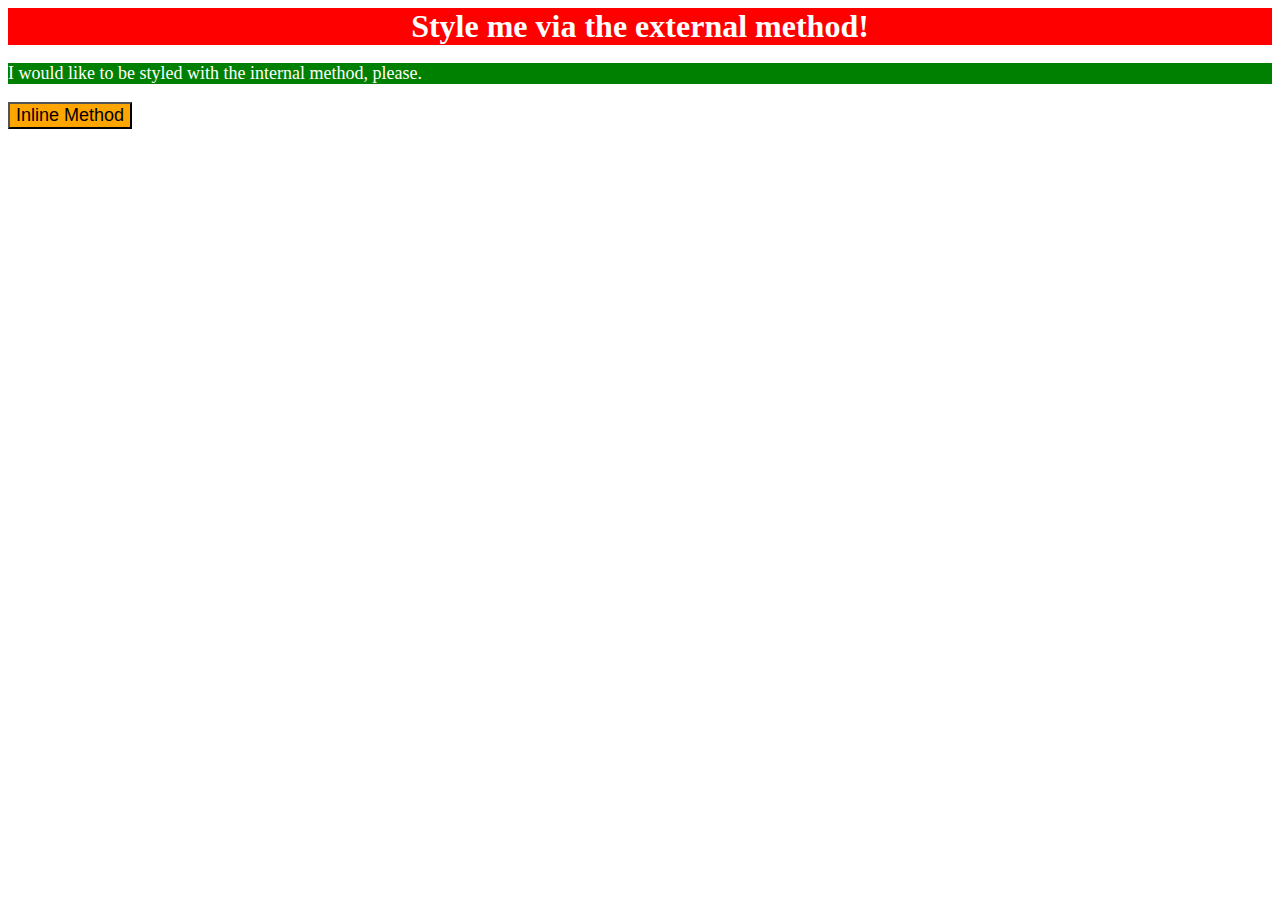
<file: foundations/01-css-methods/index.html>
<!DOCTYPE html>
<html lang="en">
  <head>
    <meta charset="UTF-8">
    <meta http-equiv="X-UA-Compatible" content="IE=edge">
    <meta name="viewport" content="width=device-width, initial-scale=1.0">
    <title>Methods for Adding CSS</title>
    <link rel="stylesheet" href="style.css">

    <style>
      p {
        color: white;
        background-color: green;
        font-size: 18px;
      }
    </style>
  </head>

  <body>
    <div>Style me via the external method!</div>
    <p>I would like to be styled with the internal method, please.</p>
    <button style="background-color: orange; font-size: 18px;">Inline Method</button>
  </body>
</html>
</file>
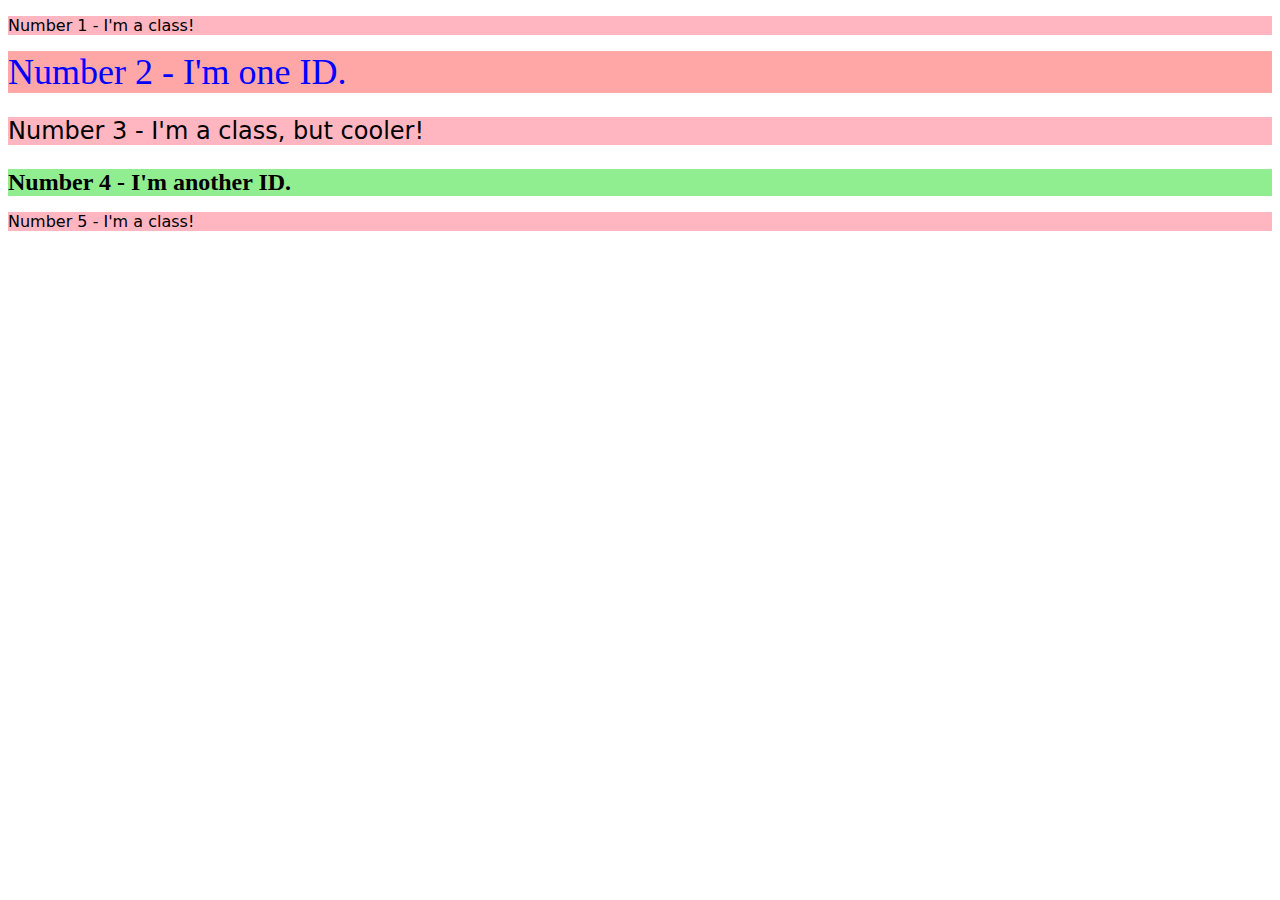
<file: foundations/02-class-id-selectors/index.html>
<!DOCTYPE html>
<html lang="en">
  <head>
    <meta charset="UTF-8">
    <meta http-equiv="X-UA-Compatible" content="IE=edge">
    <meta name="viewport" content="width=device-width, initial-scale=1.0">
    <title>Class and ID Selectors</title>
    <link rel="stylesheet" href="style.css">
  </head>
  <body>
    <p class="odd">Number 1 - I'm a class!</p>
    <div id="line2">Number 2 - I'm one ID.</div>
    <p class="odd largeFont">Number 3 - I'm a class, but cooler!</p>
    <div id="line4" class="largeFont">Number 4 - I'm another ID.</div>
    <p class="odd">Number 5 - I'm a class!</p>
  </body>
</html>
</file>
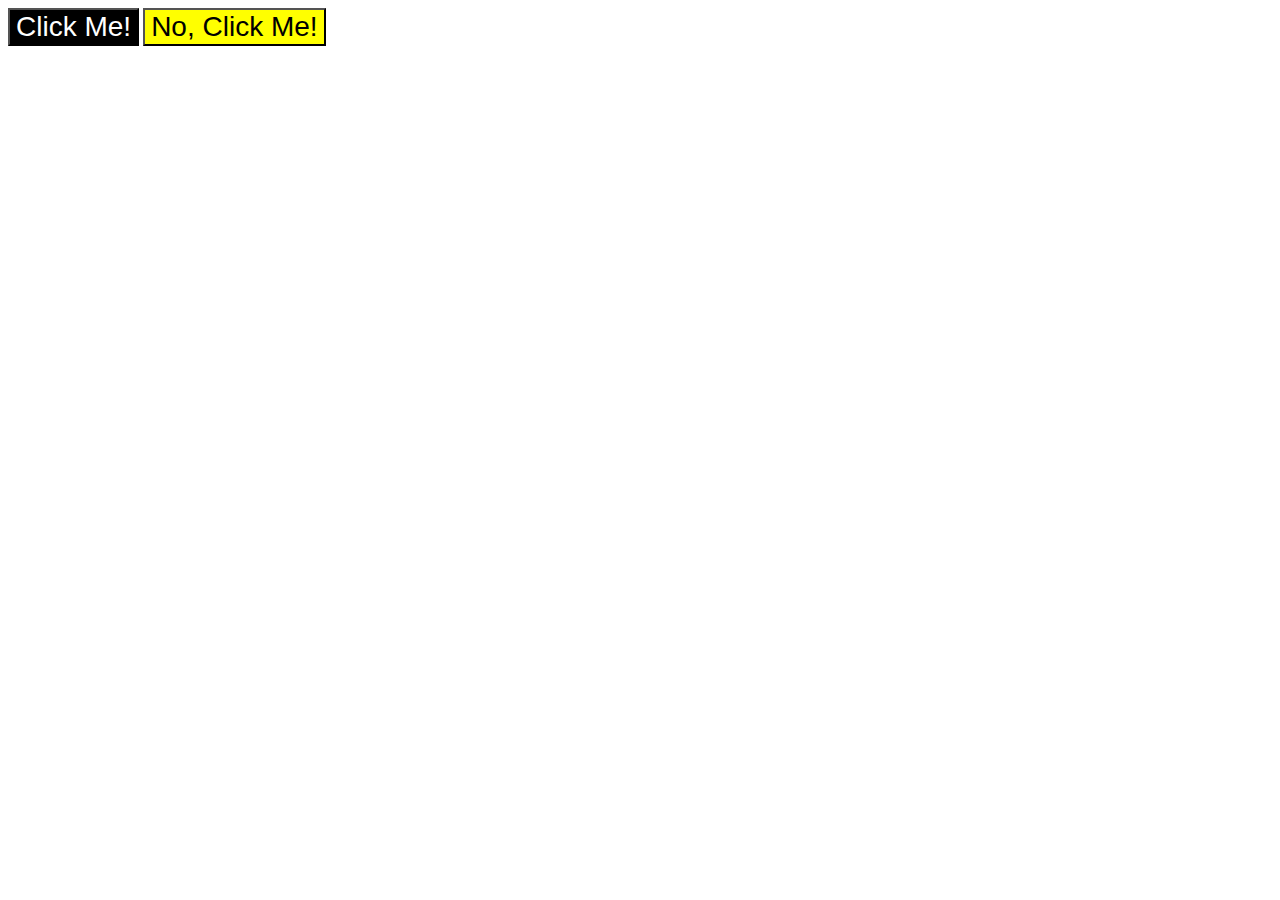
<file: foundations/03-grouping-selectors/index.html>
<!DOCTYPE html>
<html lang="en">
  <head>
    <meta charset="UTF-8">
    <meta http-equiv="X-UA-Compatible" content="IE=edge">
    <meta name="viewport" content="width=device-width, initial-scale=1.0">
    <title>Grouping Selectors</title>
    <link rel="stylesheet" href="style.css">
  </head>
  <body>
    <button class="monochrome">Click Me!</button>
    <button class="bright">No, Click Me!</button>
  </body>
</html>
</file>
<file: foundations/01-css-methods/style.css>
/* Style.css */

div {
    color: white;
    background-color: red;
    font-size: 32px;
    text-align: center;
    font-weight: bold;
}
</file>
<file: foundations/02-class-id-selectors/style.css>
/* style.css */

.odd {
    background-color: lightpink;
    font-family: Verdana, "DejaVu Sans", sans-serif;
}

.largeFont {
    font-size: 24px;
}

#line2 {
    color: blue;
    background-color: #ffa7a7;
    font-size: 36px;
}


#line4 {
    background-color: lightgreen;
    font-weight: bold;
}
</file>
<file: foundations/03-grouping-selectors/style.css>
/* style.css */

.monochrome, .bright {
    font-size: 28px;
    font-family: Helvetica, "Times New Roman", sans-serif;
    
}

.monochrome {
    color: white;
    background-color: black;
}


.bright {
    color: black;
    background-color: rgb(255, 255, 0);
}
</file>
